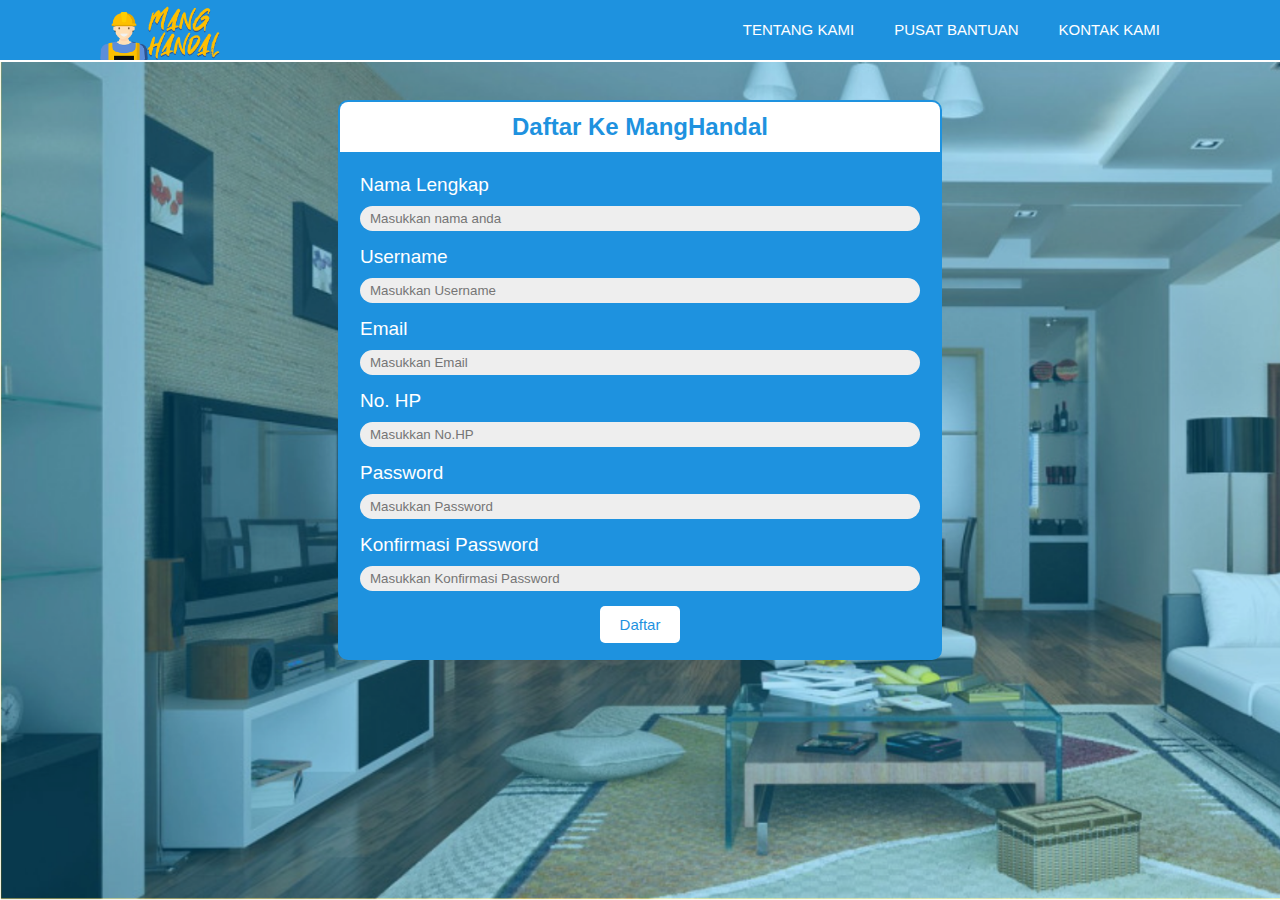
<file: index.html>
<html>
    <head>
        <title>Form Login</title>
        <link rel = "icon" href="logo mang handal.png" type = "image/x-icon">
        <link rel="stylesheet" type="text/css" href="mantap.css">
    </head>
    <body>
        <header>
            <div class="logo"><img src="logo mang handal.png" alt="" width="120px"></div>
            <nav>
                <ul>
                    <li><a href="#">Tentang Kami</a></li>
                    <li><a href="#">Pusat Bantuan</a></li>
                    <li><a href="#">Kontak Kami</a></li>
                    </ul>
            </nav>
            <div class="toggle">
                <i class="fa fa-bars"></i>
            </div>
        </header>
        <div class="kotak">
            <form action="">
                <div class="judul">
                    <h2 class="huruf">Daftar Ke MangHandal</h2>
                </div>
                <div class="form">
                    <form action="#" method="post">
                        <div class="nama">
                            <label for="bagian1">Nama Lengkap</label>
                            <input type="text" placeholder="Masukkan nama anda">
                        </div>
                        <div class="nama">
                            <label for="bagian1">Username</label>
                            <input type="text" placeholder="Masukkan Username">
                        </div>
                        <div class="nama">
                            <label for="bagian1">Email</label>
                            <input type="text" placeholder="Masukkan Email">
                        </div>
                        <div class="nama">
                            <label for="bagian1">No. HP</label>
                            <input type="text" placeholder="Masukkan No.HP">
                        <div class="nama">
                            <label for="bagian1">Password</label>
                            <input type="text" placeholder="Masukkan Password">
                        </div>
                        <div class="nama">
                            <label for="bagian1">Konfirmasi Password</label>
                            <input type="text" placeholder="Masukkan Konfirmasi Password">
                        </div>
                        <div class="nama">
                            <input type="submit" value="Daftar">
                        </div>
                </div>
            </form>
        </div>     
    </body>
</html>
</file>
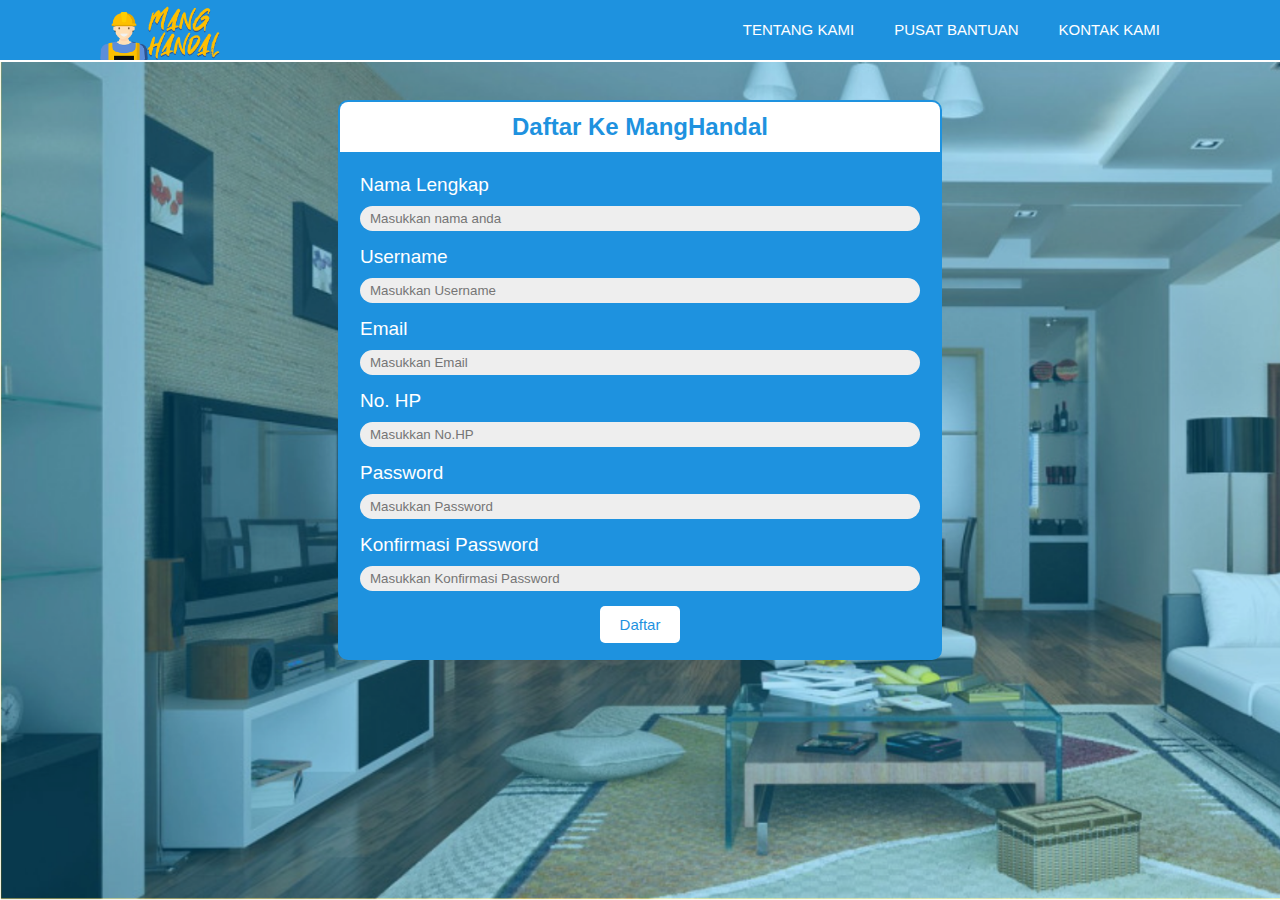
<file: form.html>
<html>
    <head>
        <title>Form Login</title>
        <link rel = "icon" href="logo mang handal.png" type = "image/x-icon">
        <link rel="stylesheet" type="text/css" href="mantap.css">
    </head>
    <body>
        <header>
            <div class="logo"><img src="logo mang handal.png" alt="" width="120px"></div>
            <nav>
                <ul>
                    <li><a href="#">Tentang Kami</a></li>
                    <li><a href="#">Pusat Bantuan</a></li>
                    <li><a href="#">Kontak Kami</a></li>
                    </ul>
            </nav>
            <div class="toggle">
                <i class="fa fa-bars"></i>
            </div>
        </header>
        <div class="kotak">
            <form action="">
                <div class="judul">
                    <h2 class="huruf">Daftar Ke MangHandal</h2>
                </div>
                <div class="form">
                    <form action="#" method="post">
                        <div class="nama">
                            <label for="bagian1">Nama Lengkap</label>
                            <input type="text" placeholder="Masukkan nama anda">
                        </div>
                        <div class="nama">
                            <label for="bagian1">Username</label>
                            <input type="text" placeholder="Masukkan Username">
                        </div>
                        <div class="nama">
                            <label for="bagian1">Email</label>
                            <input type="text" placeholder="Masukkan Email">
                        </div>
                        <div class="nama">
                            <label for="bagian1">No. HP</label>
                            <input type="text" placeholder="Masukkan No.HP">
                        <div class="nama">
                            <label for="bagian1">Password</label>
                            <input type="text" placeholder="Masukkan Password">
                        </div>
                        <div class="nama">
                            <label for="bagian1">Konfirmasi Password</label>
                            <input type="text" placeholder="Masukkan Konfirmasi Password">
                        </div>
                        <div class="nama">
                            <input type="submit" value="Daftar">
                        </div>
                </div>
            </form>
        </div>     
    </body>
</html>
</file>
<file: mantap.css>
*{
	padding: 0;
	margin: 0;
	box-sizing: content-box;
	font-family: sans-serif;
}

body{
	background: url(background.png);
    background-size: cover;
    background-attachment: fixed;
    background-repeat: no-repeat;
}

header{
    position: fixed;
    z-index: 9999;
    top: 0;
    left: 0;
    padding: 0 100px;
    background: rgb(30, 146, 223);
    width: 100%;
    box-sizing: border-box;
    border-bottom: 2px solid rgb(255, 255, 255);
}

.logo{
    height: 0px;
    line-height: 0px;
    font-size: 30px;
    float: left;
	font-weight: bold;
}


header nav{
    float: right;
}

header nav ul{
    margin: 0;
    padding: 0;
    display: flex;
}

header nav ul li{
    list-style: none;
}

header nav ul li a{
    font-size: 15px;
    height: 60px;
    line-height: 60px;
    padding: 0 20px;
    color: rgb(255, 255, 255);
    text-decoration: none;
    text-transform: uppercase;
    font-weight: 500;
    display: inline-block;
}

header nav ul li a:hover::after{
    content: '';
    display: block;
    border-bottom: 5px solid #ffffff;
    width: 50%;
    margin: auto;
    padding-bottom: 3px;
    position: relative;
    top: -17px;  
}

div.kotak{
	background: rgb(30, 146, 223) ;
	width: 600px;
	margin: 100px auto 100px;
	border-radius: 10px;
	min-height: 250px;
    overflow: hidden;
	border-style: solid ;
	border-width: 2px;
	border-color: rgb(30, 146, 223);
}

div.judul{
	background: #ffffff;
	padding: 10px 10px;
    height: 30px;
	border-bottom: solid;
	border-width: 2px;
	border-color: rgb(30, 146, 223);
}

div.judul h2.huruf{
	color: rgb(30, 146, 223);
	line-height: 30px;
	text-align: center;
}

div.form{
	padding: 5px 20px 0;
	color: #808080;
}

div.form div.nama{
    color : white;
    margin: 15px 0;
}

div.form div.nama label,
div.form div.nama input{
	display: block;
}


div.form div.nama label{
	font-size: 19px;
	margin-bottom: 10px; 
}

div.form div.nama input[type="text"],
div.form div.nama input[type="password"]{
	text-indent: 10px;
	width: 100%;
    height: 25px;
    margin : 0;
	border-radius: 30px;
    padding: 0px 0px;
	background: #eeeeee;
    border: none;
}

div.form div.nama input[type="submit"]{
	background: #ffffff;
	padding: 10px 20px;
	margin: 0 auto;
	border-radius: 5px;
	border: none;
	color: rgb(30, 146, 223);
	cursor: pointer;
	font-size: 15;
}
</file>
